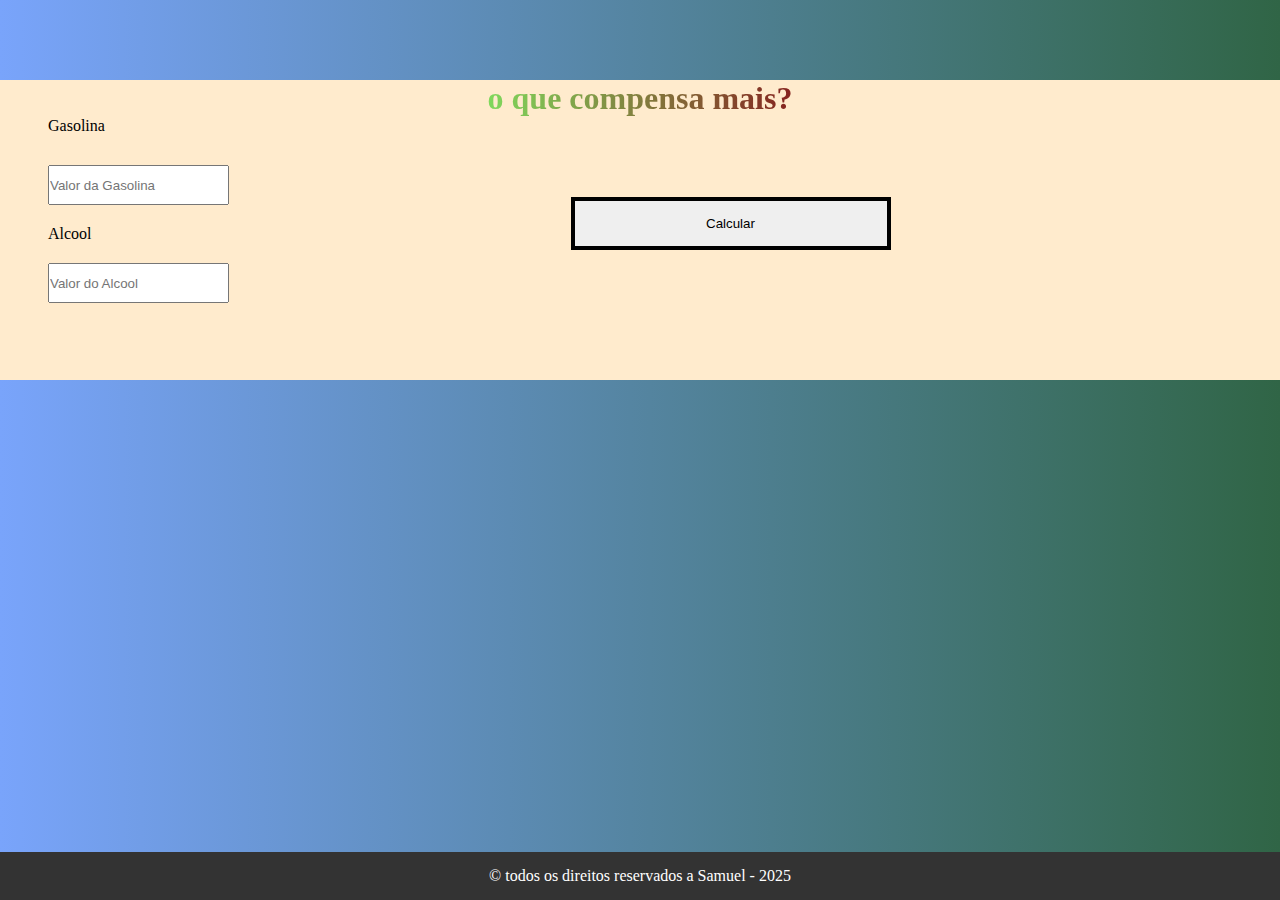
<file: index.html>
<!DOCTYPE html>
<html lang="pt-br">

<head>
    <meta charset="UTF-8">
    <meta name="viewport" content="width=device-width, initial-scale=1.0">
    <title>O que compensa mais?</title>
    <link rel="stylesheet" href="css/style.css">

</head>

<body>
    <main>
        <div class="titulo">
            <!-- <img src="https://static.vecteezy.com/system/resources/previews/058/217/235/non_2x/green-gasoline-fuel-nozzle-close-up-on-transparent-background-png.png"
                class="tank"> -->
            <h1>o que compensa mais?</h1>
        </div>
        
        <div class="container">
            <div class="caixa">
                <label>Gasolina</label><br>
                <input type="number"  id="valorGasolina" placeholder="Valor da Gasolina"> <br>
                <label>Alcool</label><br>
                <input type="number"  id="valorAlcool" placeholder="Valor do Alcool">
            </div>
            <div class="caixa">
                <button type="button" onclick="calcular()" id="botaoCalculo">Calcular</button>
            </div>
            <div class="caixa">
                <marquee>
                    <p id="resultado"></p>
                </marquee>
            </div>
        </div>


    </main>
    <footer>&copy; todos os direitos reservados a Samuel - 2025</footer>
</body>
<script src="js/script.js"></script>
</html>
</file>
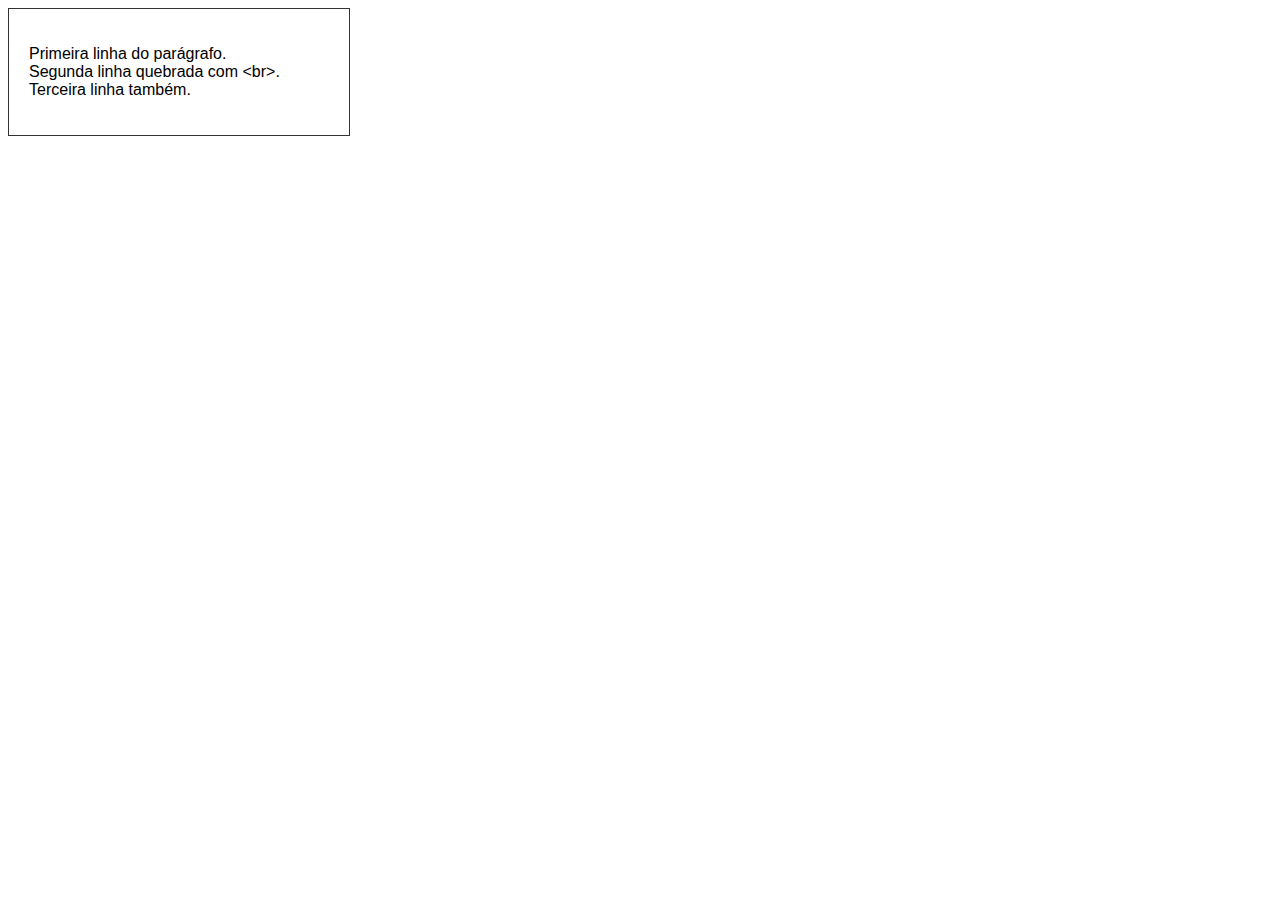
<file: ilustração.html>
<!DOCTYPE html>
<html lang="pt-br">
<head>
  <meta charset="UTF-8">
  <style>
    .caixa {
      border: 1px solid #333;
      padding: 20px;
      width: 300px;
      font-family: Arial, sans-serif;
    }
  </style>
</head>
<body>

  <div class="caixa">
    <p>
      Primeira linha do parágrafo.<br>
      Segunda linha quebrada com &lt;br&gt;.<br>
      Terceira linha também.
    </p>
  </div>

</body>
</html>
</file>
<file: css/style.css>
*{
  margin: 0;
  padding: 0;
  box-sizing: border-box;
}

body{
  background: linear-gradient(to right, #79A4FB, #306546);
  
}

main {
  margin-top: 5em;
  margin-left: 0;
  margin-right: 0;
  background-color: blanchedalmond;
  justify-content: center;
  height: 300px;
  
}

.titulo{
  display: flex;
  justify-content: center;
}

h1{
  background-image: 
  linear-gradient(to right, #43cf26ad, #85231f);
  -webkit-background-clip: text;
  -webkit-text-fill-color: transparent;
  background-clip: text;
  color: transparent;
}

.container{
  display: flex;
  justify-content: space-between;
}

.caixa{
  /* background-color: #85231f; */
  height: 200px;
  width: auto;
  margin-left: 3em;
  margin-right: 3em;

}

#valorGasolina{
  margin-top: 30px;
  margin-bottom: 20px;
  height: 40px;
}
#valorAlcool{
  height: 40px;
  margin-top: 20px;
}

#botaoCalculo{
  margin-top: 6em;
  width: 24em;
  height: 4em;
  border: 4px solid black;
}

#resultado{
  margin-top: 100px;
  font-weight: bold;
  font-size: 3.5em;

  
}

/* .tank{
  width: 2em;
} */

footer{
  background-color:  #333;
  color: white;
  padding: 15px;
  width: 100%;
  position: fixed;
  bottom: 0;
  text-align: center;


}
</file>
